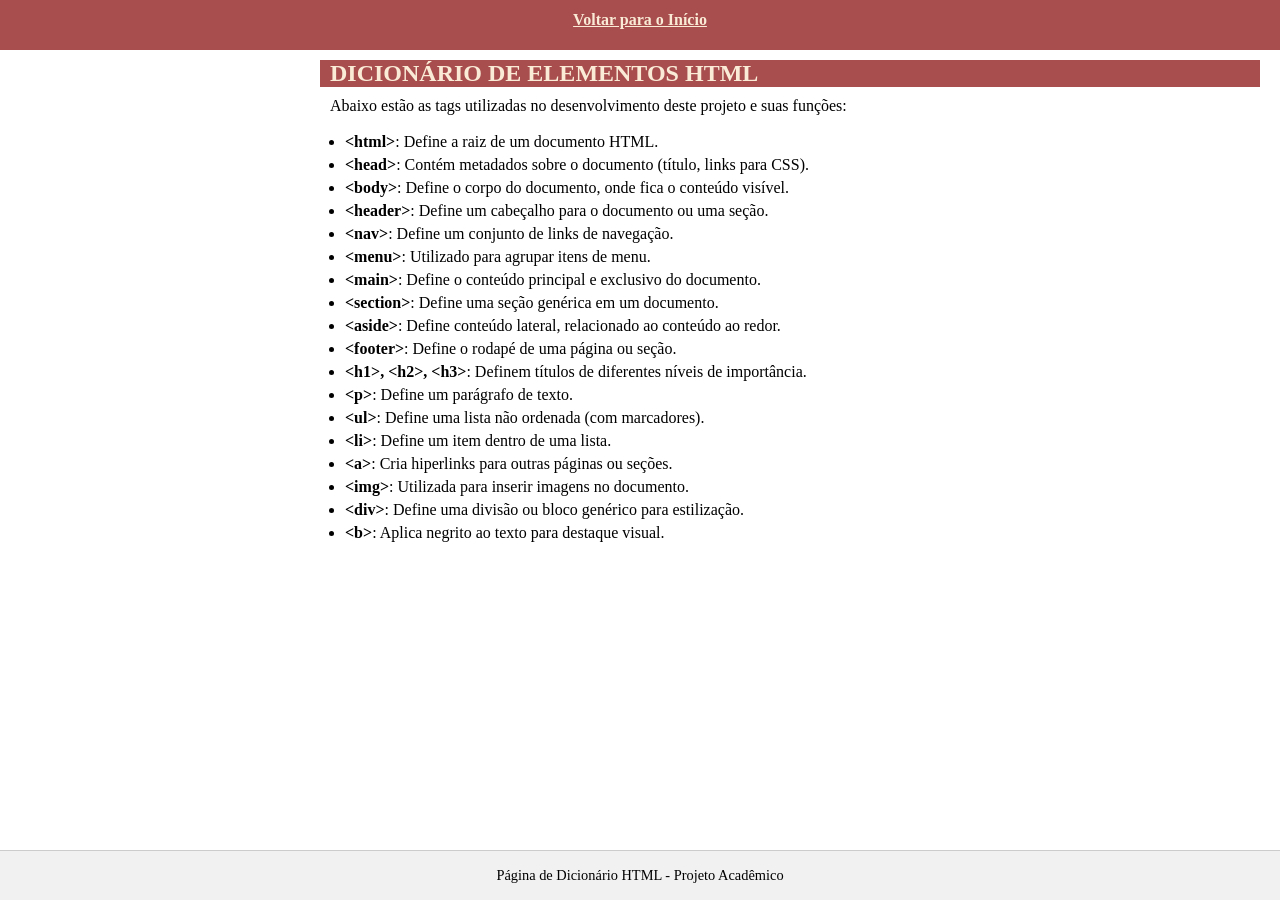
<file: html-dict.html>
<!DOCTYPE html>
<html lang="pt-br">
<head>
    <meta charset="utf-8">
    <meta name="viewport" content="width=device-width, initial-scale=1.0">
    <link rel="stylesheet" type="text/css" href="style.css" media="all">
    <title>Dicionário HTML - Victória</title>
    <link rel="icon" type="image/x-icon" href="imgs/flor.jpg">
</head>
<body>
    <header>
        <nav>
            <menu>
                <li><a href="index.html">Voltar para o Início</a></li>
            </menu>
        </nav>
    </header>

    <main>
        <section>
            <h1 class="titulo">DICIONÁRIO DE ELEMENTOS HTML</h1>
            <p>Abaixo estão as tags utilizadas no desenvolvimento deste projeto e suas funções:</p>
            
            <br>
            <ul>
                <li><b>&lt;html&gt;</b>: Define a raiz de um documento HTML.</li>
                <li><b>&lt;head&gt;</b>: Contém metadados sobre o documento (título, links para CSS).</li>
                <li><b>&lt;body&gt;</b>: Define o corpo do documento, onde fica o conteúdo visível.</li>
                <li><b>&lt;header&gt;</b>: Define um cabeçalho para o documento ou uma seção.</li>
                <li><b>&lt;nav&gt;</b>: Define um conjunto de links de navegação.</li>
                <li><b>&lt;menu&gt;</b>: Utilizado para agrupar itens de menu.</li>
                <li><b>&lt;main&gt;</b>: Define o conteúdo principal e exclusivo do documento.</li>
                <li><b>&lt;section&gt;</b>: Define uma seção genérica em um documento.</li>
                <li><b>&lt;aside&gt;</b>: Define conteúdo lateral, relacionado ao conteúdo ao redor.</li>
                <li><b>&lt;footer&gt;</b>: Define o rodapé de uma página ou seção.</li>
                <li><b>&lt;h1&gt;, &lt;h2&gt;, &lt;h3&gt;</b>: Definem títulos de diferentes níveis de importância.</li>
                <li><b>&lt;p&gt;</b>: Define um parágrafo de texto.</li>
                <li><b>&lt;ul&gt;</b>: Define uma lista não ordenada (com marcadores).</li>
                <li><b>&lt;li&gt;</b>: Define um item dentro de uma lista.</li>
                <li><b>&lt;a&gt;</b>: Cria hiperlinks para outras páginas ou seções.</li>
                <li><b>&lt;img&gt;</b>: Utilizada para inserir imagens no documento.</li>
                <li><b>&lt;div&gt;</b>: Define uma divisão ou bloco genérico para estilização.</li>
                <li><b>&lt;b&gt;</b>: Aplica negrito ao texto para destaque visual.</li>
            </ul>
        </section>
    </main>

    <footer>
        <p>Página de Dicionário HTML - Projeto Acadêmico</p>
    </footer>
</body>
</html>
</file>
<file: style.css>
* {
    margin: 0px;
    padding: 0px;
    border: 0px;
}

body {
    display: grid;
    grid-template-areas:
        "h h h"
        "a m m"
        "f f f";
    grid-template-columns: 300px 1fr; 
    grid-template-rows: 50px 1fr minmax(30px, 50px);
    grid-gap: 0px;
    overflow: hidden;
    height: 100vh; 
}

aside{
    display: flex;
    flex-direction: column;
    align-items: center;
    grid-area: a;
    padding-left: 20px;
    padding-right: 20px;
    padding-top: 50px;
    padding-bottom: 50px;

}

.textoaside {
    color: rgb(48, 44, 44);
    text-align: center;
}

.img{
    padding: 10px;
}

nav menu {
    list-style-type: none;
    font-weight: bold;
    color: antiquewhite;
    width: 100%;
    max-width: 1200px;
    height: 100%;
    align-items: center;
    display: flex;
    justify-content: space-around;
}

main{
    grid-area: m;
    overflow-y: scroll;
    display: flex;
    flex-direction: column;
    margin-left: 10px;
    margin-right: 10px;
}


p {
    font-family: Georgia, 'Times New Roman', Times, serif;
    padding: 10px;
    padding-bottom: 0px;
    text-align: justify;
}

.titulo{
    padding-left: 10px;
    background-color: rgb(168, 78, 78);
    color: antiquewhite;
}

h2{
    padding: 15px;
}

section{
    padding: 10px;
}

header {
    background-color: rgb(168, 78, 78);
    justify-content: center;
    grid-area: h;
}

header nav {
    height: 80%;
    display: flex;
    justify-content: center;
    align-items: center;
}

menu a:link {
    color: antiquewhite;
}

menu a:visited {
    color: antiquewhite;
}

footer {
    grid-area: f; 
    background-color: #f1f1f1; 
    display: flex;
    justify-content: space-around; 
    align-items: center;
    padding: 10px;
    font-size: 0.9rem;
    border-top: 1px solid #ccc;
}


footer p {
    padding: 0 5px;
    text-align: center;
}

ul{
    padding-left: 25px;
    list-style-position: outside;
    font-family: Georgia, 'Times New Roman', Times, serif;
}

ul li {
    margin-bottom: 5px;
    text-align: left;
}


aside a, footer a {
    text-decoration: none; 
    color: rgb(34, 32, 32); 
    font-weight: bold;
}

aside a:hover, footer a:hover {
    text-decoration: underline; 
    color: rgb(48, 44, 44); 
}


/* --- CONFIGURAÇÃO PARA CELULAR (Telas até 600px) --- */
@media screen and (max-width: 600px) {
    body {
        grid-template-areas: 
            "h h h"
            "m m m"
            "f f f";
        grid-template-columns: 1fr;
    }

    aside {
        display: none; /
    }

    nav menu {
        font-size: 12px; 
        padding: 0;
    }


    #perfil-celular {
        display: flex;
        flex-direction: column;
        align-items: center;
        padding: 20px;
        background-color: #f9f9f9;
    }

    #perfil-celular img {
        width: 120px;
        border-radius: 50%;
    }
}

/* --- CONFIGURAÇÃO PARA COMPUTADOR (Telas maiores que 600px) --- */
@media screen and (min-width: 601px) {
    #perfil-celular {
        display: none; 
    }
}
</file>
